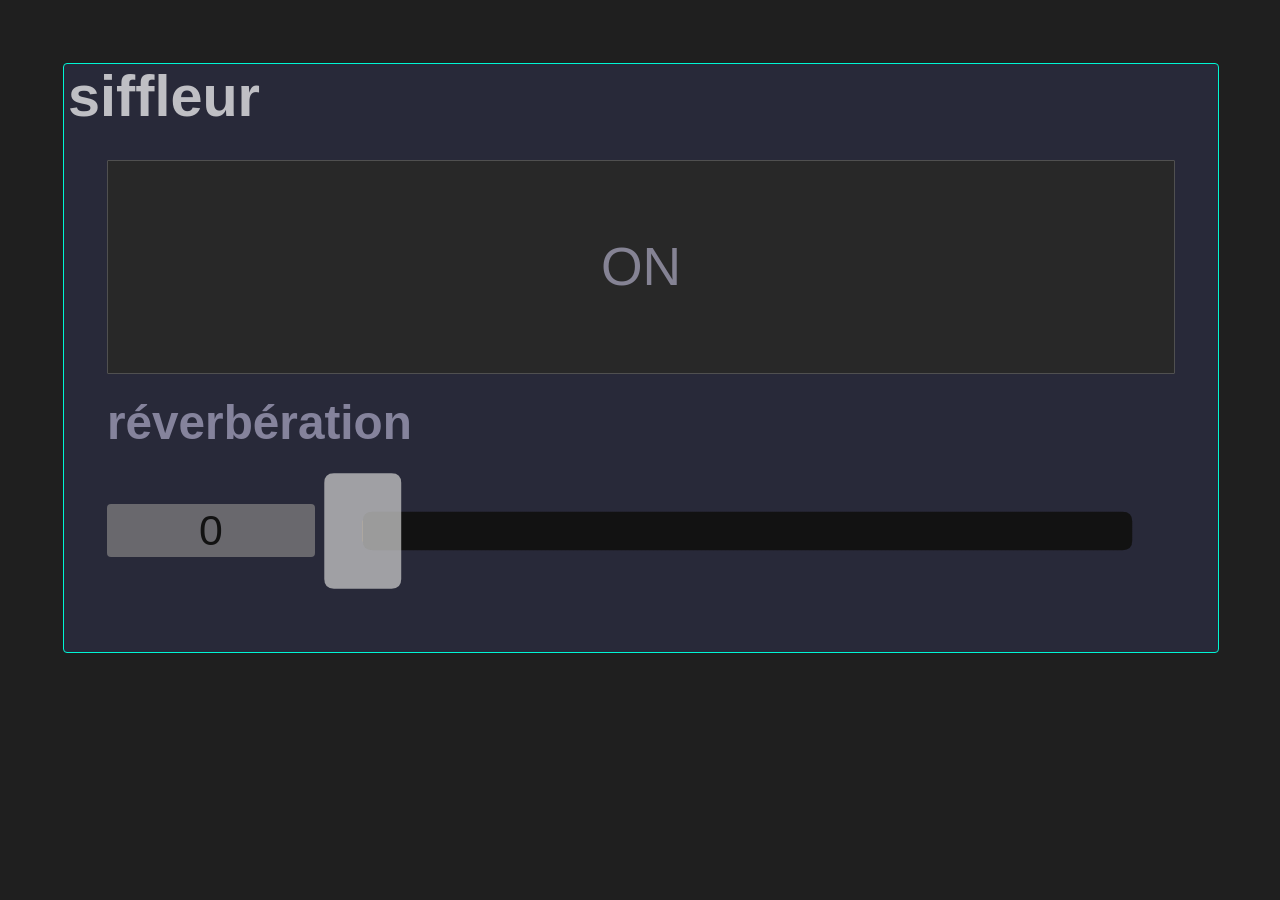
<file: siffleur/index.html>
<!DOCTYPE html>
<html lang="en">

<link rel="manifest" href="./manifest.json">

<head>
    <meta charset="UTF-8">
    <meta http-equiv="X-UA-Compatible" content="IE=edge">
    <meta name="viewport" content="width=device-width, initial-scale=1.0">
    <title>Faust DSP</title>
    <style>
        body {
            color: #b0b0b0;
            background-color: #1f1f1f;
            display: flex;
            top: 0;
            left: 0;
            width: 100%;
            height: 100%;
            margin: 0;
            position: absolute;
        }

        main {
            margin: 20px;
            display: flex;
            flex-direction: column;
            flex: 1 1 100%;
        }

        main span {
            position: relative;
            display: flex;
        }

        main span[hidden] {
            display: none;
        }

        main span span {
            margin: 0px 10px;
            flex: 1;
        }

        main span select {
            flex: 2;
        }

        #dsp-switch {
            margin: 20px auto;
        }

        #button-dsp {
            padding: 10px;
        }

        #div-faust-ui {
            flex: 1 1 auto;
            display: flex;
            position: relative;
            flex-direction: column;
            color: black;
        }
    </style>
    <link rel="stylesheet" href="./faust-ui/index.css">
</head>

<body>
    <main>
        <div id="div-faust-ui">
        </div>
    </main>
    <script src="./index.js"></script>
</body>

</html>
</file>
<file: siffleur/faust-ui/index.css>
/*!*******************************************************************************************************************!*\
  !*** css ./node_modules/css-loader/dist/cjs.js!./node_modules/sass-loader/dist/cjs.js!./src/components/Base.scss ***!
  \*******************************************************************************************************************/
.faust-ui-component {
  display: flex;
  position: absolute;
  flex-direction: column;
  overflow: hidden;
}
.faust-ui-component:focus {
  outline: none;
}
.faust-ui-component > .faust-ui-component-label {
  position: relative;
  margin-top: 4px;
  width: 100%;
  user-select: none;
}
.faust-ui-component > .faust-ui-component-label > canvas {
  position: relative;
  display: block;
  max-width: 100%;
  max-height: 100%;
}
.faust-ui-component input {
  box-shadow: none;
}
/*!**********************************************************************************************************************!*\
  !*** css ./node_modules/css-loader/dist/cjs.js!./node_modules/sass-loader/dist/cjs.js!./src/components/VSlider.scss ***!
  \**********************************************************************************************************************/
.faust-ui-component.faust-ui-component-vslider {
  align-items: center;
}
.faust-ui-component.faust-ui-component-vslider > .faust-ui-component-label {
  flex: 0 0 auto;
}
.faust-ui-component.faust-ui-component-vslider > .faust-ui-component-vslider-flexdiv {
  position: relative;
  display: flex;
  flex-direction: column;
  flex: 1 1 auto;
  width: 100%;
  height: auto;
}
.faust-ui-component.faust-ui-component-vslider > .faust-ui-component-vslider-flexdiv > .faust-ui-component-vslider-canvasdiv {
  position: relative;
  display: block;
  flex: 1 1 auto;
  width: 100%;
}
.faust-ui-component.faust-ui-component-vslider > .faust-ui-component-vslider-flexdiv > .faust-ui-component-vslider-canvasdiv > canvas {
  position: absolute;
  display: block;
  height: 100%;
  width: 100%;
  touch-action: none;
}
.faust-ui-component.faust-ui-component-vslider > .faust-ui-component-vslider-flexdiv input {
  position: relative;
  display: block;
  flex: 0 1 auto;
  text-align: center;
  background-color: #00f5d4ff;
  margin: 5px auto auto auto;
  border-width: 0px;
  border-radius: 4px;
  height: 5%;
  max-width: calc(100% - 8px);
  padding: 2px 4px;
  -moz-appearance: textfield;
}
.faust-ui-component.faust-ui-component-vslider > .faust-ui-component-vslider-flexdiv input::-webkit-inner-spin-button, .faust-ui-component.faust-ui-component-vslider > .faust-ui-component-vslider-flexdiv input::-webkit-outer-spin-button {
  -webkit-appearance: none;
  margin: 0;
}
/*!**********************************************************************************************************************!*\
  !*** css ./node_modules/css-loader/dist/cjs.js!./node_modules/sass-loader/dist/cjs.js!./src/components/HSlider.scss ***!
  \**********************************************************************************************************************/
.faust-ui-component.faust-ui-component-hslider > .faust-ui-component-label {
  flex: 0 0 auto;
}
.faust-ui-component.faust-ui-component-hslider > .faust-ui-component-hslider-flexdiv {
  position: relative;
  display: flex;
  flex-direction: row-reverse;
  flex: 1 1 auto;
  width: 100%;
  height: auto;
}
.faust-ui-component.faust-ui-component-hslider > .faust-ui-component-hslider-flexdiv > .faust-ui-component-hslider-canvasdiv {
  position: relative;
  display: block;
  flex: 1 1 auto;
  height: 100%;
  margin: auto;
}
.faust-ui-component.faust-ui-component-hslider > .faust-ui-component-hslider-flexdiv > .faust-ui-component-hslider-canvasdiv > canvas {
  position: absolute;
  display: block;
  height: 100%;
  width: 100%;
  touch-action: none;
}
.faust-ui-component.faust-ui-component-hslider > .faust-ui-component-hslider-flexdiv > input {
  position: relative;
  display: block;
  flex: 0 1 auto;
  text-align: center;
  background-color: #F4F1DE50;
  margin: auto 5px auto auto;
  border-width: 0px;
  border-radius: 4px;
  width: calc(20% - 13px);
  padding: 2px 4px;
  -moz-appearance: textfield;
}
.faust-ui-component.faust-ui-component-hslider > .faust-ui-component-hslider-flexdiv > input::-webkit-inner-spin-button, .faust-ui-component.faust-ui-component-hslider > .faust-ui-component-hslider-flexdiv > input::-webkit-outer-spin-button {
  -webkit-appearance: none;
  margin: 0;
}
/*!*********************************************************************************************************************!*\
  !*** css ./node_modules/css-loader/dist/cjs.js!./node_modules/sass-loader/dist/cjs.js!./src/components/Nentry.scss ***!
  \*********************************************************************************************************************/
.faust-ui-component.faust-ui-component-nentry {
  align-items: center;
}
.faust-ui-component.faust-ui-component-nentry input {
  margin: 0px;
  text-align: center;
  border-width: 1px;
  border-radius: 4px;
  padding: 2px 4px;
  width: calc(100% - 8px);
}
.faust-ui-component.faust-ui-component-nentry input::-webkit-inner-spin-button, .faust-ui-component.faust-ui-component-nentry input::-webkit-outer-spin-button {
  opacity: 1;
}
/*!************************************************************************************************************************!*\
  !*** css ./node_modules/css-loader/dist/cjs.js!./node_modules/sass-loader/dist/cjs.js!./src/components/Soundfile.scss ***!
  \************************************************************************************************************************/
.faust-ui-component.faust-ui-component-soundfile > div {
  display: flex;
  position: relative;
  cursor: pointer;
  border-width: 1px;
  text-align: center;
  border-radius: 4px;
  flex: 1 0 auto;
  border-style: solid;
}
.faust-ui-component.faust-ui-component-soundfile > div > span {
  user-select: none;
  margin: auto;
}
/*!*********************************************************************************************************************!*\
  !*** css ./node_modules/css-loader/dist/cjs.js!./node_modules/sass-loader/dist/cjs.js!./src/components/Button.scss ***!
  \*********************************************************************************************************************/
.faust-ui-component.faust-ui-component-button > div {
  display: flex;
  position: relative;
  cursor: pointer;
  border-width: 1px;
  text-align: center;
  border-radius: 4px;
  flex: 1 0 auto;
  border-style: solid;
  touch-action: none;
}
.faust-ui-component.faust-ui-component-button > div > span {
  user-select: none;
  margin: auto;
}
/*!***********************************************************************************************************************!*\
  !*** css ./node_modules/css-loader/dist/cjs.js!./node_modules/sass-loader/dist/cjs.js!./src/components/Checkbox.scss ***!
  \***********************************************************************************************************************/
.faust-ui-component.faust-ui-component-checkbox > div {
  display: flex;
  position: relative;
  cursor: pointer;
  border-width: 1px;
  text-align: center;
  border-radius: 1px;
  flex: 1 0 auto;
  border-style: solid;
  touch-action: none;
}
.faust-ui-component.faust-ui-component-checkbox > div > span {
  margin: auto;
  user-select: none;
}
/*!*******************************************************************************************************************!*\
  !*** css ./node_modules/css-loader/dist/cjs.js!./node_modules/sass-loader/dist/cjs.js!./src/components/Knob.scss ***!
  \*******************************************************************************************************************/
.faust-ui-component.faust-ui-component-knob {
  align-items: center;
}
.faust-ui-component.faust-ui-component-knob > canvas {
  position: relative;
  display: block;
  flex: 1 1 auto;
  min-height: 50%;
  width: 100%;
  touch-action: none;
}
.faust-ui-component.faust-ui-component-knob > input {
  position: relative;
  display: block;
  flex: 0 1 auto;
  text-align: center;
  background-color: #00F5D4;
  margin: 0px;
  border-width: 0px;
  border-radius: 4px;
  max-width: calc(100% - 8px);
  padding: 2px 4px;
  -moz-appearance: textfield;
}
.faust-ui-component.faust-ui-component-knob > input::-webkit-inner-spin-button, .faust-ui-component.faust-ui-component-knob > input::-webkit-outer-spin-button {
  -webkit-appearance: none;
  margin: 0;
}
/*!*******************************************************************************************************************!*\
  !*** css ./node_modules/css-loader/dist/cjs.js!./node_modules/sass-loader/dist/cjs.js!./src/components/Menu.scss ***!
  \*******************************************************************************************************************/
.faust-ui-component.faust-ui-component-menu {
  align-items: center;
}
.faust-ui-component.faust-ui-component-menu > select {
  margin: 0px;
  text-align: center;
  border-width: 1px;
  border-radius: 4px;
  padding: 2px 4px;
  width: calc(100% - 8px);
}
/*!********************************************************************************************************************!*\
  !*** css ./node_modules/css-loader/dist/cjs.js!./node_modules/sass-loader/dist/cjs.js!./src/components/Radio.scss ***!
  \********************************************************************************************************************/
.faust-ui-component.faust-ui-component-radio {
  align-items: center;
}
.faust-ui-component.faust-ui-component-radio > .faust-ui-component-label {
  flex: 0 0 auto;
  margin-top: auto;
}
.faust-ui-component.faust-ui-component-radio > .faust-ui-component-radio-group {
  flex: 0 1 auto;
  margin-bottom: auto;
  border-width: 1px;
  border-radius: 4px;
  padding: 2px 4px;
  width: calc(100% - 8px);
  overflow: auto;
}
.faust-ui-component.faust-ui-component-radio > .faust-ui-component-radio-group > div {
  text-overflow: ellipsis;
  white-space: nowrap;
  overflow: hidden;
}
/*!******************************************************************************************************************!*\
  !*** css ./node_modules/css-loader/dist/cjs.js!./node_modules/sass-loader/dist/cjs.js!./src/components/Led.scss ***!
  \******************************************************************************************************************/
.faust-ui-component.faust-ui-component-led {
  align-items: center;
}
.faust-ui-component.faust-ui-component-led > .faust-ui-component-label {
  flex: 0 0 auto;
}
.faust-ui-component.faust-ui-component-led > .faust-ui-component-led-canvasdiv {
  position: relative;
  display: block;
  flex: 1 1 auto;
  width: 100%;
}
.faust-ui-component.faust-ui-component-led > .faust-ui-component-led-canvasdiv > canvas {
  position: absolute;
  display: block;
  height: 100%;
  width: 100%;
  touch-action: none;
}
/*!************************************************************************************************************************!*\
  !*** css ./node_modules/css-loader/dist/cjs.js!./node_modules/sass-loader/dist/cjs.js!./src/components/Numerical.scss ***!
  \************************************************************************************************************************/
.faust-ui-component.faust-ui-component-numerical {
  align-items: center;
}
.faust-ui-component.faust-ui-component-numerical > input {
  position: relative;
  display: block;
  flex: 0 1 auto;
  text-align: center;
  background-color: #00F5D4;
  margin: auto;
  border-width: 0px;
  border-radius: 4px;
  width: calc(100% - 8px);
  padding: 2px 4px;
}
/*!************************************************************************************************************************!*\
  !*** css ./node_modules/css-loader/dist/cjs.js!./node_modules/sass-loader/dist/cjs.js!./src/components/VBargraph.scss ***!
  \************************************************************************************************************************/
.faust-ui-component.faust-ui-component-vbargraph {
  align-items: center;
}
.faust-ui-component.faust-ui-component-vbargraph > .faust-ui-component-label {
  flex: 0 0 auto;
}
.faust-ui-component.faust-ui-component-vbargraph > .faust-ui-component-vbargraph-flexdiv {
  position: relative;
  display: flex;
  flex-direction: column;
  flex: 1 1 auto;
  width: 100%;
  height: inherit;
}
.faust-ui-component.faust-ui-component-vbargraph > .faust-ui-component-vbargraph-flexdiv > .faust-ui-component-vbargraph-canvasdiv {
  position: relative;
  display: block;
  flex: 1 1 auto;
  width: 100%;
}
.faust-ui-component.faust-ui-component-vbargraph > .faust-ui-component-vbargraph-flexdiv > .faust-ui-component-vbargraph-canvasdiv > canvas {
  position: absolute;
  display: block;
  height: 100%;
  width: 100%;
  touch-action: none;
}
.faust-ui-component.faust-ui-component-vbargraph > .faust-ui-component-vbargraph-flexdiv > input {
  position: relative;
  display: block;
  flex: 0 1 auto;
  text-align: center;
  background-color: #00F5D4;
  margin: 5px auto auto auto;
  border-width: 0px;
  border-radius: 4px;
  height: 5%;
  width: calc(100% - 8px);
  padding: 2px 4px;
}
/*!************************************************************************************************************************!*\
  !*** css ./node_modules/css-loader/dist/cjs.js!./node_modules/sass-loader/dist/cjs.js!./src/components/HBargraph.scss ***!
  \************************************************************************************************************************/
.faust-ui-component.faust-ui-component-hbargraph > .faust-ui-component-label {
  flex: 0 0 auto;
}
.faust-ui-component.faust-ui-component-hbargraph > .faust-ui-component-hbargraph-flexdiv {
  position: relative;
  display: flex;
  flex-direction: row-reverse;
  flex: 1 1 auto;
  width: 100%;
  height: auto;
}
.faust-ui-component.faust-ui-component-hbargraph > .faust-ui-component-hbargraph-flexdiv > .faust-ui-component-hbargraph-canvasdiv {
  position: relative;
  display: block;
  flex: 1 1 auto;
  height: 100%;
  margin: auto;
}
.faust-ui-component.faust-ui-component-hbargraph > .faust-ui-component-hbargraph-flexdiv > .faust-ui-component-hbargraph-canvasdiv > canvas {
  position: absolute;
  display: block;
  height: 100%;
  width: 100%;
  touch-action: none;
}
.faust-ui-component.faust-ui-component-hbargraph > .faust-ui-component-hbargraph-flexdiv > input {
  position: relative;
  display: block;
  flex: 0 1 auto;
  text-align: center;
  background-color:#00F5D4;
  margin: auto 5px auto auto;
  border-width: 0px;
  border-radius: 4px;
  width: calc(20% - 13px);
  padding: 2px 4px;
}
/*!********************************************************************************************************************!*\
  !*** css ./node_modules/css-loader/dist/cjs.js!./node_modules/sass-loader/dist/cjs.js!./src/components/Group.scss ***!
  \********************************************************************************************************************/
.faust-ui-group {
  position: absolute;
  display: block;
  background-color: #2B2D42c0;
  border-radius: 4px;
  border: 1px #00F5D4 solid;
}
.faust-ui-group > .faust-ui-group-label {
  position: relative;
  margin: 4px;
  width: calc(100% - 8px);
  user-select: none;
}
.faust-ui-group > .faust-ui-group-label > canvas {
  position: relative;
  display: block;
  max-width: 100%;
  max-height: 100%;
}
.faust-ui-group .faust-ui-tgroup-tabs {
  position: absolute;
  display: inline-block;
  white-space: nowrap;
  left: 0px;
}
.faust-ui-group .faust-ui-tgroup-tabs .faust-ui-tgroup-tab {
  position: relative;
  display: inline-block;
  border-radius: 5px;
  cursor: pointer;
  text-overflow: ellipsis;
  white-space: nowrap;
  user-select: none;
  margin: 10px;
  text-align: center;
  background-color: #00F5D480;
}
.faust-ui-group .faust-ui-tgroup-tabs .faust-ui-tgroup-tab:hover {
  background-color: #F4F1DE;
}
.faust-ui-group .faust-ui-tgroup-tabs .faust-ui-tgroup-tab.active {
  background-color: rgb(40, 40, 40);
  color: #F4F1DE;
}
/*!*********************************************************************************************************!*\
  !*** css ./node_modules/css-loader/dist/cjs.js!./node_modules/sass-loader/dist/cjs.js!./src/index.scss ***!
  \*********************************************************************************************************/
.faust-ui-root {
  margin: 0px auto;
  flex: 1 0 auto;
  position: relative !important;
  background-color: transparent !important;
  border: none !important;
  font-family: -apple-system, BlinkMacSystemFont, "Segoe UI", Roboto, "Helvetica Neue", Arial, "Noto Sans", sans-serif, "Apple Color Emoji", "Segoe UI Emoji", "Segoe UI Symbol", "Noto Color Emoji";
}

/*# sourceMappingURL=index.css.map*/
</file>
